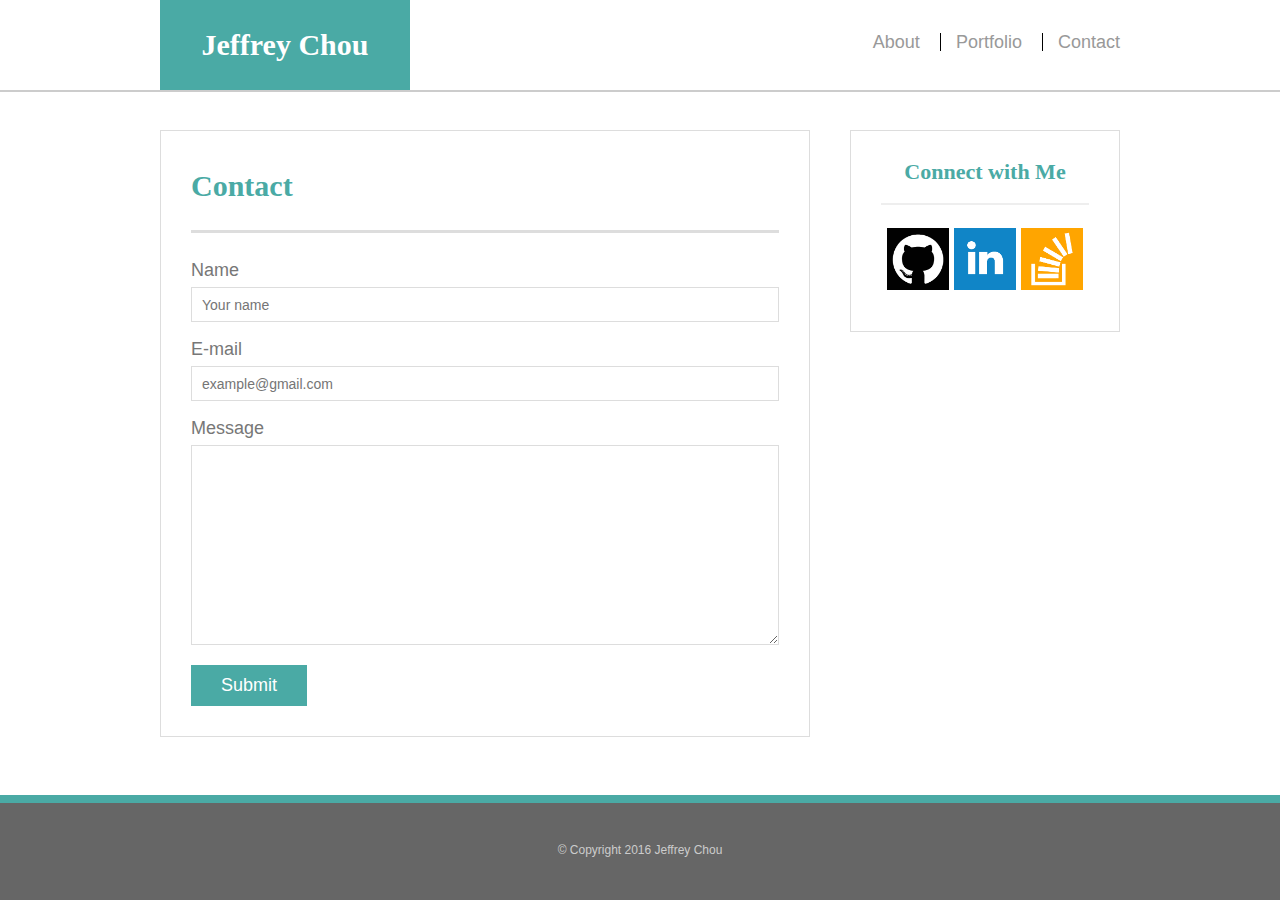
<file: contact.html>
<!DOCTYPE html>
<html>
<head>
	<meta charset="UTF-8">
	<title>Contact | Jeffrey Chou</title>
	<link rel="stylesheet" type="text/css" href="assets/css/reset.css">
	<link rel="stylesheet" type="text/css" href="assets/css/style.css">
	<link rel="stylesheet" type="text/css" href="assets/css/media.css">
</head>

<body>
	<header id="master-header">
		<div class="wrapper">
			<a href="index.html" id="my_name">Jeffrey Chou</a>
			<nav>
				<a href="index.html">About</a>
				<a href="portfolio.html">Portfolio</a>
				<a href="contact.html">Contact</a>
			</nav>
		</div>
	</header>

	<div id="main-container" class="wrapper">
		<section class="main-content">
			<h1>Contact</h1>

			<form id="contact-form">
				<ul>
					<li>
	               		<label for="name">Name</label>
	               		<input type="text" id="name" name="name" placeholder="Your name" required="required">
	               	</li>
	              	<li>
	              		<label for="email">E-mail</label>
	              		<input type="email" id="email" name="email" placeholder="example@gmail.com" required="required">
	              	</li>
	              	<li>
	              		<label for="message">Message</label>
	              		<textarea id="message" name="message" required="required"></textarea>
	              	</li>
				</ul>
				<input type="submit">
			</form>
		</section>

		<section class="sidebar">
			<div id="contact-container">
				<h2>Connect with Me</h2>

				<a href="#"><img src="assets/images/github_icon.jpeg" class="social" alt="Github"/></a>
				<a href="#" id="middle_img"><img src="assets/images/linkedin_icon.jpeg" class="social" alt="LinkedIn"/></a>
				<a href="#"><img src="assets/images/stackoverflow_icon.jpeg" class="social" alt="Stack Overflow"/></a>
			</div>
		</section>
	</div>

	<footer>
		<div class="wrapper">
			&copy; Copyright 2016 Jeffrey Chou
		</div>
	</footer>
</body>
</html>
</file>
<file: assets/css/style.css>
html {
	background: url(https://wallpapers.wallhaven.cc/wallpapers/full/wallhaven-372421.jpg) no-repeat center center fixed;
	-webkit-background-size: cover;
	-moz-background-size: cover;
	-o-background-size: cover;
	background-size: cover;
}

body {
	font-size: 18px;
	line-height: 34px;
	font-family: 'Arial', 'Helvetica Neue', Helvetica, sans-serif;
	color: #777;
}

html, body {
	height: 100%;
}

* {
	margin: 0;
	box-sizing: border-box;
}

/*General*/
.wrapper {
	margin: 0 auto -105px;
	width: 100%;
	max-width: 960px;
	height: auto !important;
	min-height: 100%;
	height: 100%;
	clear: both;
}

h1, h2, h3, p {
	margin-bottom: 20px;
}

p:last-child {
	margin-bottom: 0;
}

h1, h2, h3 {
	color: #4aaaa5;
	font-family: 'Georgia', Times, Times New Roman, serif;
	font-weight: 700;
}

h1 {
	font-size: 30px;
	line-height: 49px;
	border-bottom: 3px solid #ddd;
	padding-bottom: 20px;
}

h2, h3 {
	font-size: 22px;
}

/*header*/
#master-header {
	background: #fff;
	margin: 0 0 30px;
	z-index: 99;
	color: #fff;
	overflow: auto;
	border-bottom: 2px solid #ccc;
	position: fixed;
	width: 100%;
}

#my_name {
	width: 250px;
	height: 90px;
	background: #4aaaa5;
	float: left;
	font-family: 'Georgia', Times, Times New Roman, serif;
	text-align: center;
	line-height: 90px;
	color: #fff;
	font-weight: 700;
	font-size: 30px;
	text-decoration: none;
}

#my_name:hover {
	background: #5E7F7E;
}


nav {
	float: right;
	margin-top: 25px;
}

nav a {
	color: #999;
	text-decoration: none;
	margin-left: 15px;
	display: inline-block;
	border-left: 1px solid black;
	padding-left: 15px;
	line-height: 18px;
}

nav a:hover{
	color: #5E7F7E;
}

nav a:first-child {
	border-left: 0 none;
}

/*main content*/
#main-container {
	padding-top: 130px;
}

.main-content {
	background: #fff;
	padding: 30px;
	margin: 0 0 40px 0;
	width: 100%;
	max-width: 650px;
	float: left;
	border: 1px solid #ddd;
}

/*sidebar*/
.sidebar {
	background: #fff;
	padding: 30px;
	width: 100%;
	max-width: 270px;
	float: right;
	border: 1px solid #ddd;
	margin-bottom: 20px;
	text-align: center;
}

.sidebar h2 {
	border-bottom: 2px solid #eee;
	padding-bottom: 20px;
	margin-bottom: 15px;
	line-height: 22px;
}

.social {
	width: 62px;
	height: 62px;
	margin-top: 8px;
}

.social:hover {
	opacity: .8;
}

/*contact page*/
#contact-form ul {
	margin-bottom: 20px;
}
#contact-form li {
	margin-bottom: 10px;
}

label, input[type=text], input[type=email], textarea {
	display: block;
	width: 100%;
}

input[type=text], input[type=email], textarea {
	height: 35px;
	border: 1px solid #ddd;
	padding: 0 10px;
	font-size: 14px;
}

textarea {
	height: 200px;
}

input[type=submit] {
	background: #4aaaa5;
	border: 0 none;
	color: #fff;
	font-size: 18px;
	padding: 10px 30px;
}

input[type=submit]:hover {
	background: #5E7F7E;
}

/*portfolio page*/
.image_container {
	width: 274px;
	overflow: auto;
	position: relative;
	float: left;
	margin: 20px 0 25px;
}

.image_container:nth-child(even) {
	margin-right: 40px;
}

.image_container img {
	width: 100%;
	height: 200px;
	border: 0 none;
}

.image_container h3 {
	border-bottom: 0;
	background: rgba(74, 170, 165, 0.8);
	color: #fff;
	text-align: center;
	position: absolute;
	padding: 15px;
	width: 100%;
	bottom: 20px;
	line-height: 30px;
	margin-bottom: 0;
	font-weight: 300;
}

/*index page*/
.auth-image {
	width: 200px;
	height: auto;
	margin-top: 10px;
	float: left;
	margin-right: 25px;
	border: 2px solid black;
}

/*footer*/
footer, .push {
	height: 105px;
	background: #666;
	color: #fff;
	padding: 30px 0;
	clear: both;
	border-top: 8px solid #4aaaa5;
	color: #ccc;
	font-size: 12px;
	text-align: center;
}
</file>
<file: assets/css/media.css>
/*Media Queries: Width 980px*/
@media only screen and (min-device-width: 769px) and (max-device-width: 980px) {
	/*General*/
	.wrapper {
		max-width: 80%;
	}

	/*Main content*/
	.main-content {
		max-width: 480px;
	}

	/*index page*/
	.auth-image {
		width: 100%;
		height: 380px;
	}

	/*Portfolio*/
	.image_container {
		width: 100%;
	}

	.image_container img {
		height: 250px;
	}
}

/*Media Queries: Width 768px*/
@media only screen and (min-device-width: 641px) and (max-device-width: 768px) {
	/*General*/
	h1 {
		font-size: 45px;
	}

	.wrapper {
		max-width: 95%;
	}

	/*header*/
	#my_name {
		font-size: 45px;
		width: 350px;
	}

	nav a {
		font-size: 28px;
		margin-top: 12px;
	}

	/*main content*/
	.main-content {
		max-width: 100%;
	}

	/*portfolio page*/
	.image_container {
		width: 47.65%;
	}

	.image_container img {
		width: 100%;
		height: 300px;
		border: 0 none;
	}

	.image_container h3 {
		font-size: 32px;
	}

	/*sidebar*/
	.sidebar {
		max-width: 100%;
		text-align: left;
		margin-bottom: 40px;
	}

	.sidebar h2 {
		font-size: 40px;
	}

	.social {
		width: 90px;
		height: 90px;
		margin-top: 8px;
	}

	/*index page*/
	.auth-image {
		width: 400px;
		height: 350px;
	}

	/*contact page*/
	label {
		font-size: 28px;
		margin-bottom: 5px;
	}

	input[type=text], input[type=email], textarea {
		padding: 20px 10px;
		font-size: 22px;
	}

	input[type=submit] {
		font-size: 32px;
	}
}

/*Media Queries: Width 640px*/
@media only screen and (max-device-width: 640px) {
	/*General*/
	.wrapper {
		max-width: 95%;
	}

	h1 {
		font-size: 60px;
	}

	/*header*/
	header .wrapper {
		max-width: 100%;
	}

	p {
		font-size: 32px;
		line-height: 1.5;
	}

	#my_name {
		width: 100%;
		font-size: 45px;
	}

	nav {
		text-align: center;
		margin: 15px 80px 15px auto;
		width: 100%;
	}

	nav a {
		margin-left: 85px;
		padding-left: 85px;
		font-size: 24px;
	}

	/*main content*/
	#main-container {
		padding-top: 185px;
	}

	/*main content*/
	.main-content {
		max-width: 100%;
	}

	/*sidebar*/
	.sidebar {
		max-width: 100%;
		text-align: left;
		margin-bottom: 40px;
	}

	.sidebar h2 {
		font-size: 40px;
	}

	.social {
		width: 90px;
		height: 90px;
		margin-top: 8px;
	}

	/*portfolio page*/
	.image_container {
		width: 100%;
	}

	.image_container img {
		width: 100%;
		height: 520px;
		border: 0 none;
	}

	.image_container h3 {
		padding: 35px;
		margin-bottom: 10px;
		font-size: 40px;
	}

	/*index page*/
	.auth-image {
		width: 100%;
		height: 550px;
		margin-bottom: 20px;
	}

	/*contact page*/
	label {
		font-size: 28px;
		margin-bottom: 5px;
	}

	input[type=text], input[type=email], textarea {
		padding: 20px 10px;
		font-size: 22px;
	}

	input[type=submit] {
		font-size: 32px;
	}
}
</file>
